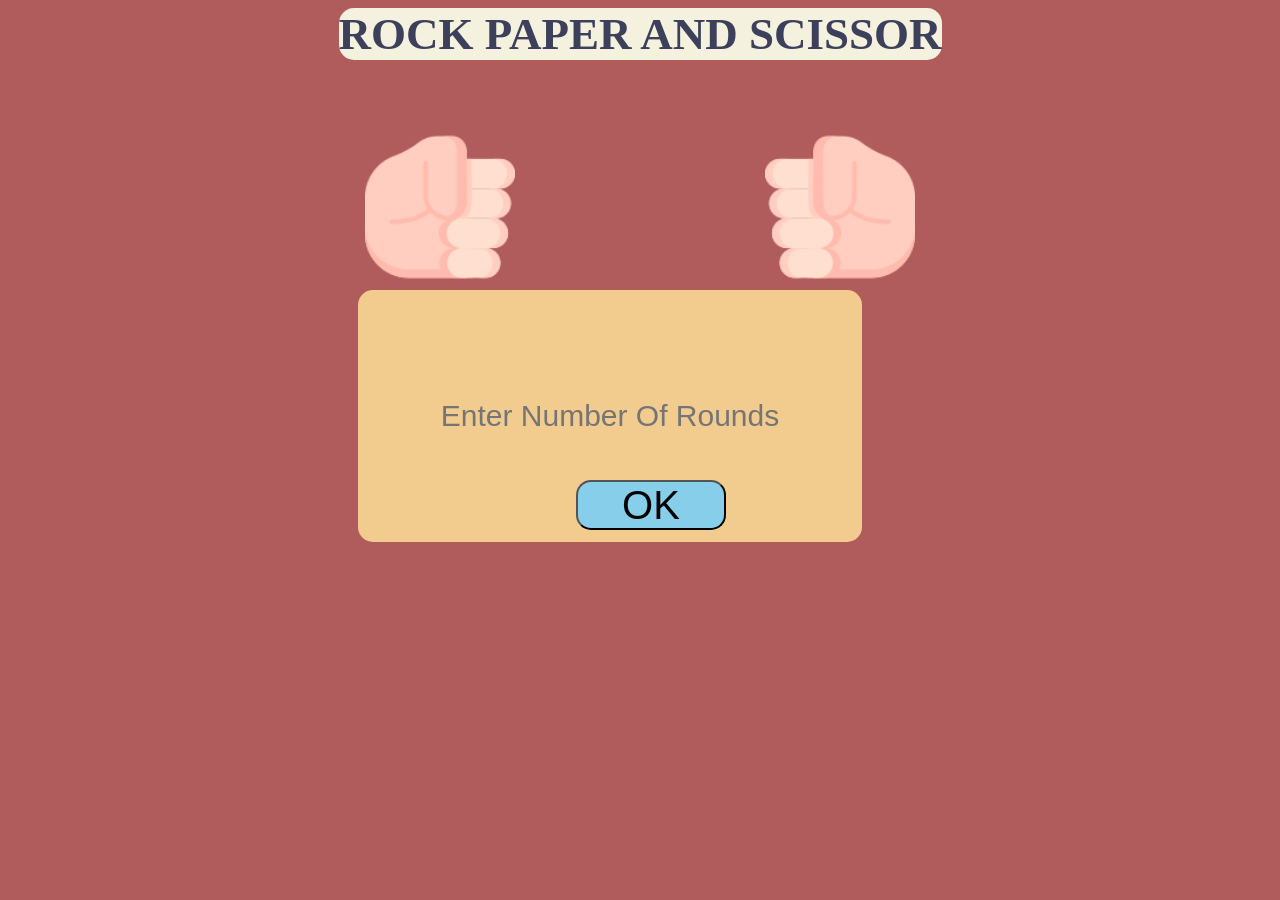
<file: Stone-paper-scissor/index.html>
<!DOCTYPE html>
<html lang="en">
<head>
    <meta charset="UTF-8">
    <meta name="viewport" content="width=device-width, initial-scale=1.0">
    <title>Rock-Paper-Scissor Game</title>
    <link rel="stylesheet" href="style.css" >
</head>
<body>
  <h2>ROCK PAPER AND SCISSOR</h2>
  <div class="hand-img">
    <div class="player1">
        <img src="Rockuser.png" id="userimg">
    </div>
    <div class="player2">
        <img src="Rockcomp.png" id="compimg">
    </div>
  </div>  
  <div class="score">
<div id="uscore"></div>
<div id="compscore"></div>
  </div>
  <input type="text"  placeholder="Enter Number Of Rounds"  id="round" required>
    <button id="done">OK</button>
    <button class="options" id="Rock">Rock</button>
  <button class="options" id="Paper">Paper</button>
  <button class="options" id="Scissor">Scissor</button>
  <script src="script.js"></script>
</body>
</html>
</file>
<file: Stone-paper-scissor/style.css>
body{
    background-color:rgba(148, 32, 32, 0.729);
    color:#3D405B;
    text-align: center;
    font-size:30px;
}
h2{
    background-color:#F4F1DE;
    width: fit-content;
    border-radius: 15px;
    margin:0 auto;
}
.hand-img{
    display:flex;
    justify-content: center;
    align-items: center;
    height: 100px;
    gap: 250px;
    margin-top:100px;
}
img{
    height:150px;
}
@keyframes shakeuser {
    25% { transform: rotate(-50deg); }
    50% { transform: rotate(10deg); }
  }
  @keyframes shakecomputer {
    25% { transform: rotate(50deg); }
    50% { transform: rotate(-10deg); }
  }


  .shakeuser {
    animation: shakeuser 0.5s infinite; /* Shake repeatedly every 0.5 seconds */
  }
  .shakecomputer {
    animation: shakecomputer 0.5s infinite; /* Shake repeatedly every 0.5 seconds */
  }
.player1,.player2{
   height: fit-content;
}
.score{
    display:flex;
    position: fixed;
    gap:150px;
    text-align:start;
    margin-left:280px;
}
.options{
    margin-top:100px;
    height:100px;
    width: 100px;
    background-color:#F2CC8F;
    color:#E07A5F;
    border-radius: 15px;
    border: none;
    font-size: 20px;
    margin-inline:30px;
}
.options:hover{
    cursor: pointer;
    opacity:30%;
}
input{
    display:block;
    position:fixed;
    margin-left:350px;
    margin-top:30px;
    width:500px;
    height: 250px;
    background-color:#F2CC8F;;
    border-radius: 15px;
    border:none;
    font-size: 30px;
    text-align: center;
    color: #445b3d;
}
 #done{
    position: absolute;
    left:45%; 
    top:480px; 
    font-size:40px;
    background-color: skyblue;
    border-radius: 15px;
    height: 50px;
    width: 150px;
}
.msg-box{
    position:fixed;
    margin-top:80px;
    margin-left:30px;
    line-height:50px;
    padding:80px;
    background-color:#f2c98f;;
    border-radius: 15px;
    border:none;
    font-size:80px;
    text-align: center;
    color: #445b3d;
}
.new-game {
    position: fixed;
    margin-top:220px;
    margin-left:200px;
    background-color: skyblue;
    border-radius: 15px;
    height: 50px;
    text-align: center;
    font-size:40px;
    border:2px solid rgb(110, 102, 102)
}
.new-game:hover {
    opacity: 0.8;
    cursor: pointer;
}
</file>
